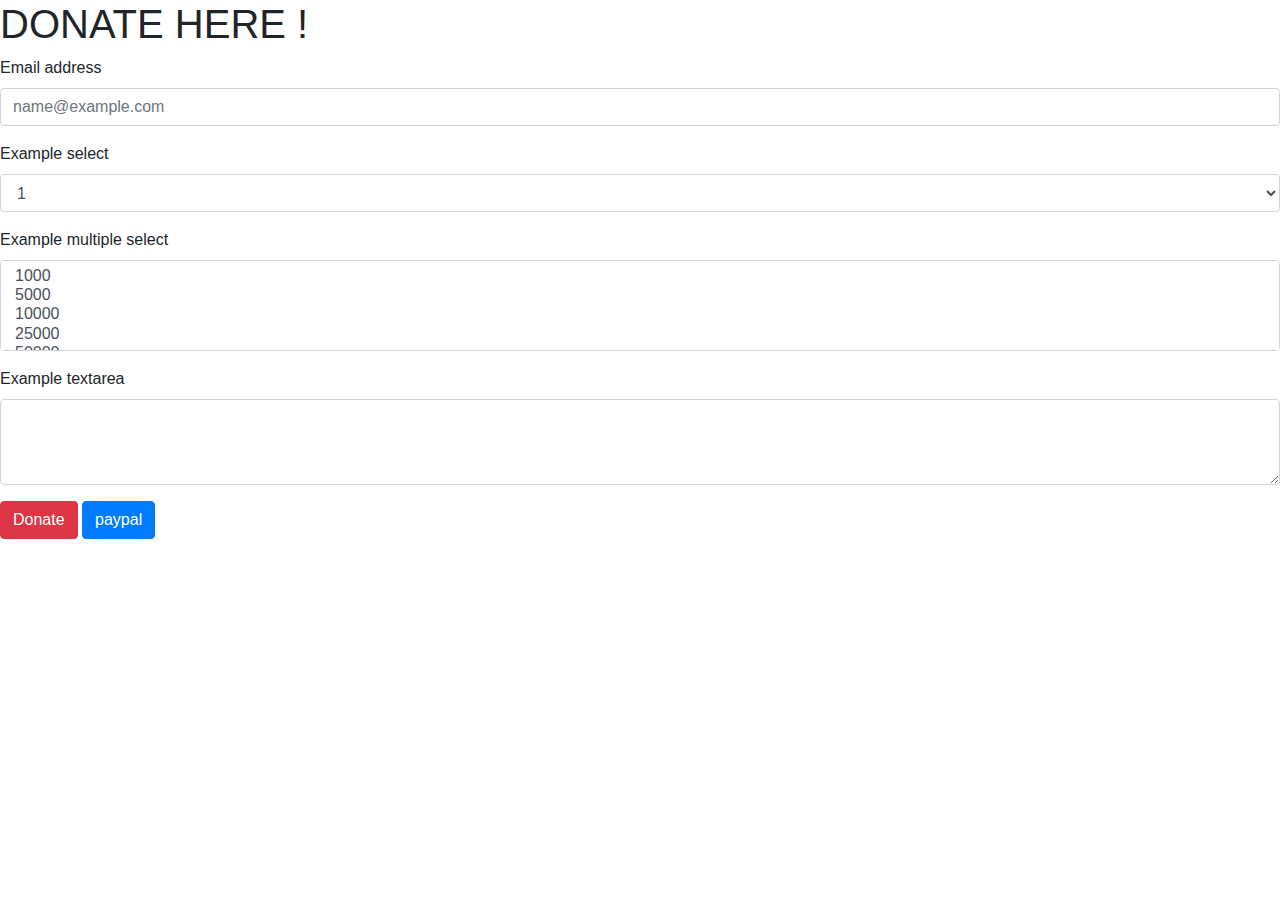
<file: index2.html>
<!doctype html>
<html lang="en">
  <head>
    <!-- Required meta tags -->
    <meta charset="utf-8">
    <meta name="viewport" content="width=device-width, initial-scale=1, shrink-to-fit=no">

    <!-- Bootstrap CSS -->
    <link rel="stylesheet" href="https://maxcdn.bootstrapcdn.com/bootstrap/4.0.0/css/bootstrap.min.css" integrity="sha384-Gn5384xqQ1aoWXA+058RXPxPg6fy4IWvTNh0E263XmFcJlSAwiGgFAW/dAiS6JXm" crossorigin="anonymous">

    <title> DONATE </title>
  </head>
  <body>
    <h1>DONATE HERE !</h1>

<form>
  <div class="form-group">
    <label for="exampleFormControlInput1">Email address</label>
    <input type="email" class="form-control" id="exampleFormControlInput1" placeholder="name@example.com">
  </div>
  <div class="form-group">
    <label for="exampleFormControlSelect1">Example select</label>
    <select class="form-control" id="exampleFormControlSelect1">
      <option>1</option>
      <option>2</option>
      <option>3</option>
      <option>4</option>
      <option>5</option>
    </select>
  </div>
  <div class="form-group">
    <label for="exampleFormControlSelect2">Example multiple select</label>
    <select multiple class="form-control" id="exampleFormControlSelect2">
      <option>1000</option>
      <option>5000</option>
      <option>10000</option>
      <option>25000</option>
      <option>50000</option>
    </select>
  </div>
  <div class="form-group">
    <label for="exampleFormControlTextarea1">Example textarea</label>
    <textarea class="form-control" id="exampleFormControlTextarea1" rows="3"></textarea>
  </div>
</form>

<a href="mailto:vikalp.sharma.bca.2018@mitmeerut.ac.in"><button type="button" class="btn btn-danger">Donate</button></a>
<a href="https://www.paypal.com/in/home"><button type="button" class="btn btn-primary">paypal</button></a>




    <!-- Optional JavaScript -->
    <!-- jQuery first, then Popper.js, then Bootstrap JS -->
    <script src="https://code.jquery.com/jquery-3.2.1.slim.min.js" integrity="sha384-KJ3o2DKtIkvYIK3UENzmM7KCkRr/rE9/Qpg6aAZGJwFDMVNA/GpGFF93hXpG5KkN" crossorigin="anonymous"></script>
    <script src="https://cdnjs.cloudflare.com/ajax/libs/popper.js/1.12.9/umd/popper.min.js" integrity="sha384-ApNbgh9B+Y1QKtv3Rn7W3mgPxhU9K/ScQsAP7hUibX39j7fakFPskvXusvfa0b4Q" crossorigin="anonymous"></script>
    <script src="https://maxcdn.bootstrapcdn.com/bootstrap/4.0.0/js/bootstrap.min.js" integrity="sha384-JZR6Spejh4U02d8jOt6vLEHfe/JQGiRRSQQxSfFWpi1MquVdAyjUar5+76PVCmYl" crossorigin="anonymous"></script>
  </body>
</html>
</file>
